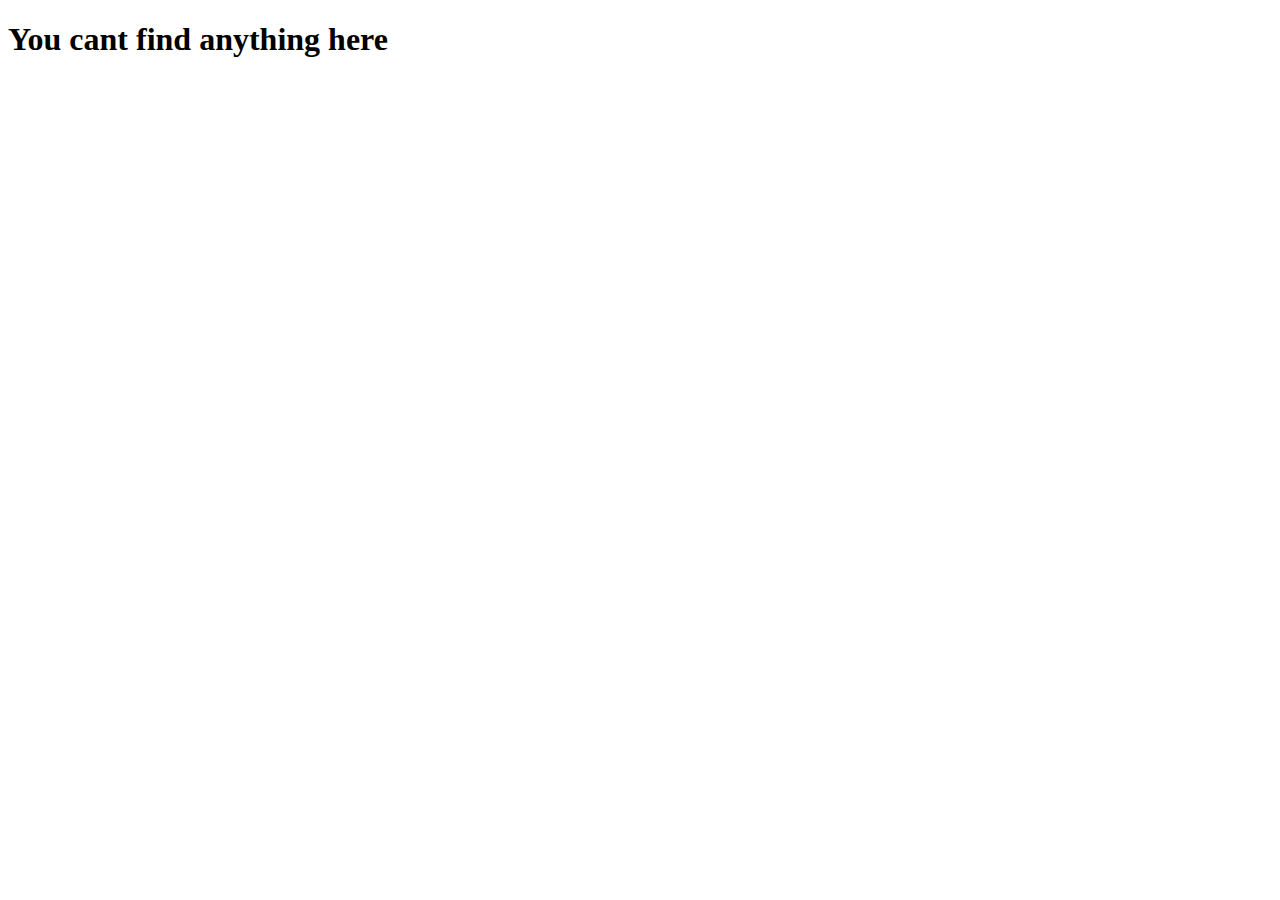
<file: Empty.html>
<!DOCTYPE html>
<html lang="en">
<head>
    <meta charset="UTF-8">
    <meta http-equiv="X-UA-Compatible" content="IE=edge">
    <meta name="viewport" content="width=device-width, initial-scale=1.0">
    <title>Empty</title>
</head>
<body>
    <h1>You cant find anything here </h1>
</body>
</html>
</file>
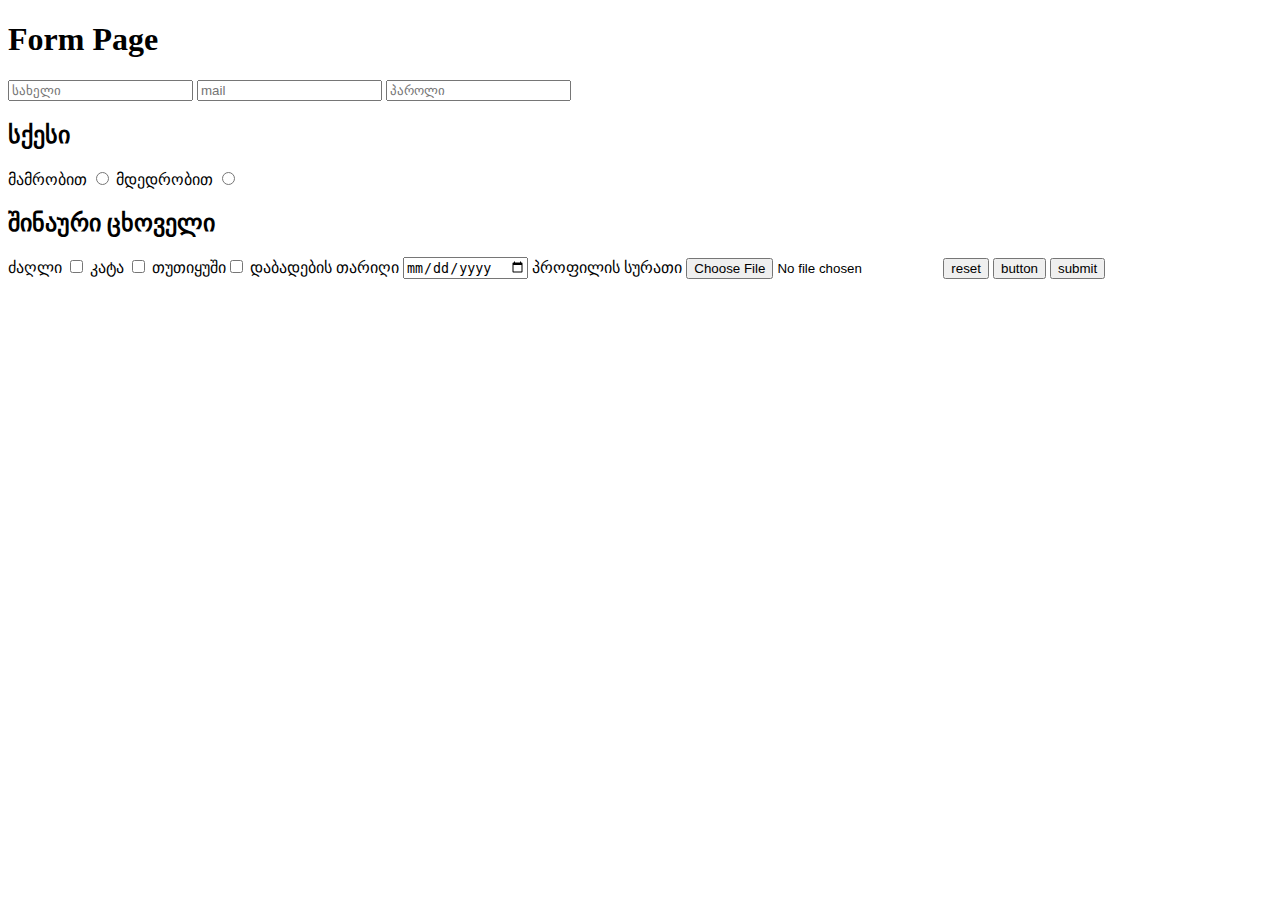
<file: Fourth.html>
<!DOCTYPE html>
<html lang="en">
<head>
    <meta charset="UTF-8">
    <meta http-equiv="X-UA-Compatible" content="IE=edge">
    <meta name="viewport" content="width=device-width, initial-scale=1.0">
    <title>Form</title>
</head>
<body>
    <h1>Form Page </h1>
    <form> 
        <div>
            
        
        <input type="name" required placeholder="სახელი">
        <input type="email"required placeholder="mail">
        <input type="password"required placeholder="პაროლი">
        </div>

<h2>სქესი</h2>

   მამრობით <input type="radio" name="sqesi">  მდედრობით  <input type="radio" name="sqesi">

<h2>შინაური ცხოველი </h2> 

    ძაღლი <input type="checkbox" > 
    კატა <input type="checkbox" >
    თუთიყუში<input type="checkbox" >
    დაბადების თარიღი <input type="date">
    პროფილის სურათი <input type="file">

    <button type="reset">reset</button>
    <button type="button">button</button>
    <button type="submit">submit </button>
    </form>
</body>
</html>
</file>
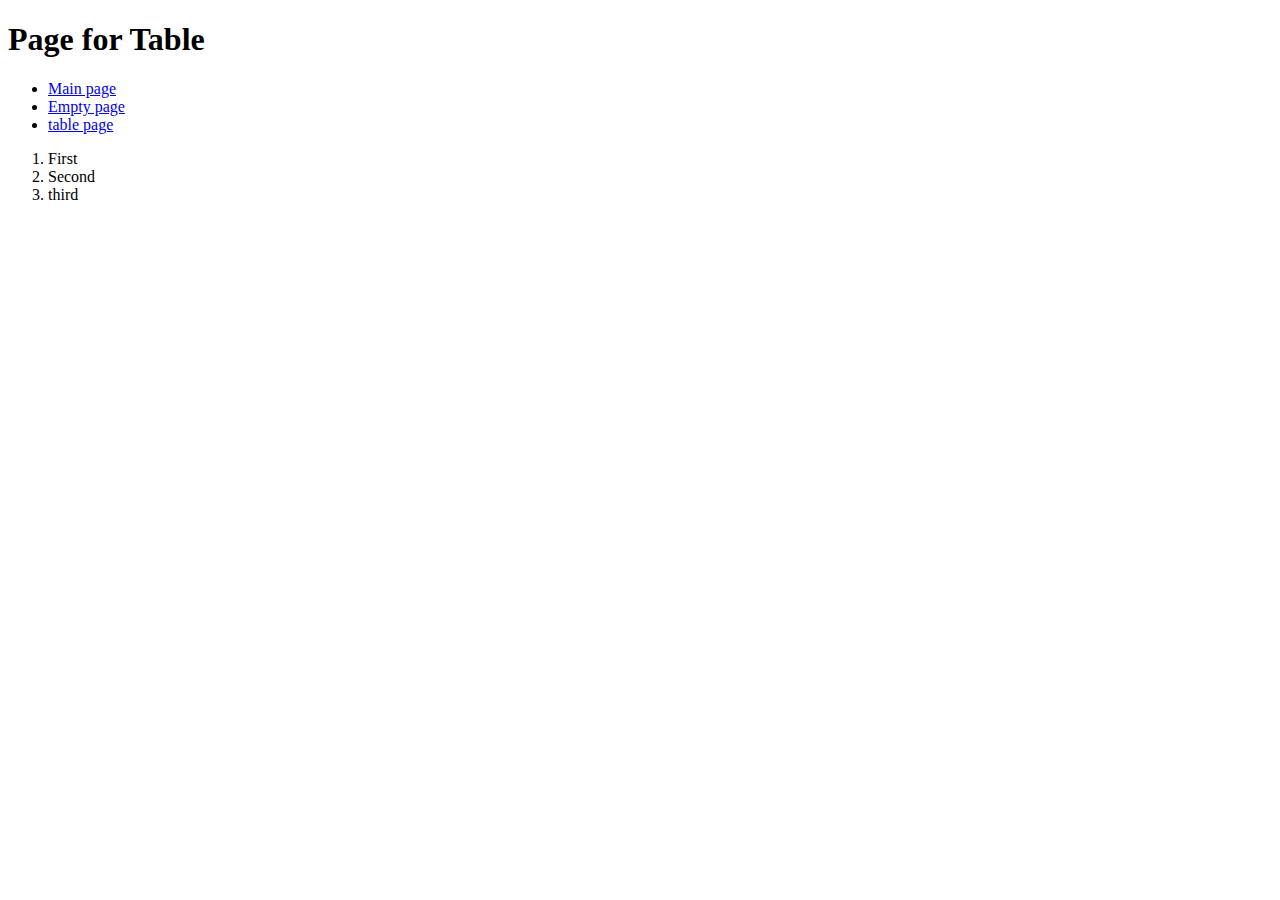
<file: Second.html>
<!DOCTYPE html>
<html lang="en">
<head>
    <meta charset="UTF-8">
    <meta http-equiv="X-UA-Compatible" content="IE=edge">
    <meta name="viewport" content="width=device-width, initial-scale=1.0">
    <title>New Tab </title>
</head>
<body>
    <h1> Page for Table </h1>
    
    <ul>
        <li><a href="./index.html">Main page </a> </li>

        <li><a href="./Empty.html">Empty page </a></li>
        
        <li><a href="./Third.html"> table page </a> </li>
    </ul>
    <ol>
        <li> First </li>
        <li>Second </li>
        <li>third </li>

    </ol>
    
</body>
</html>
</file>
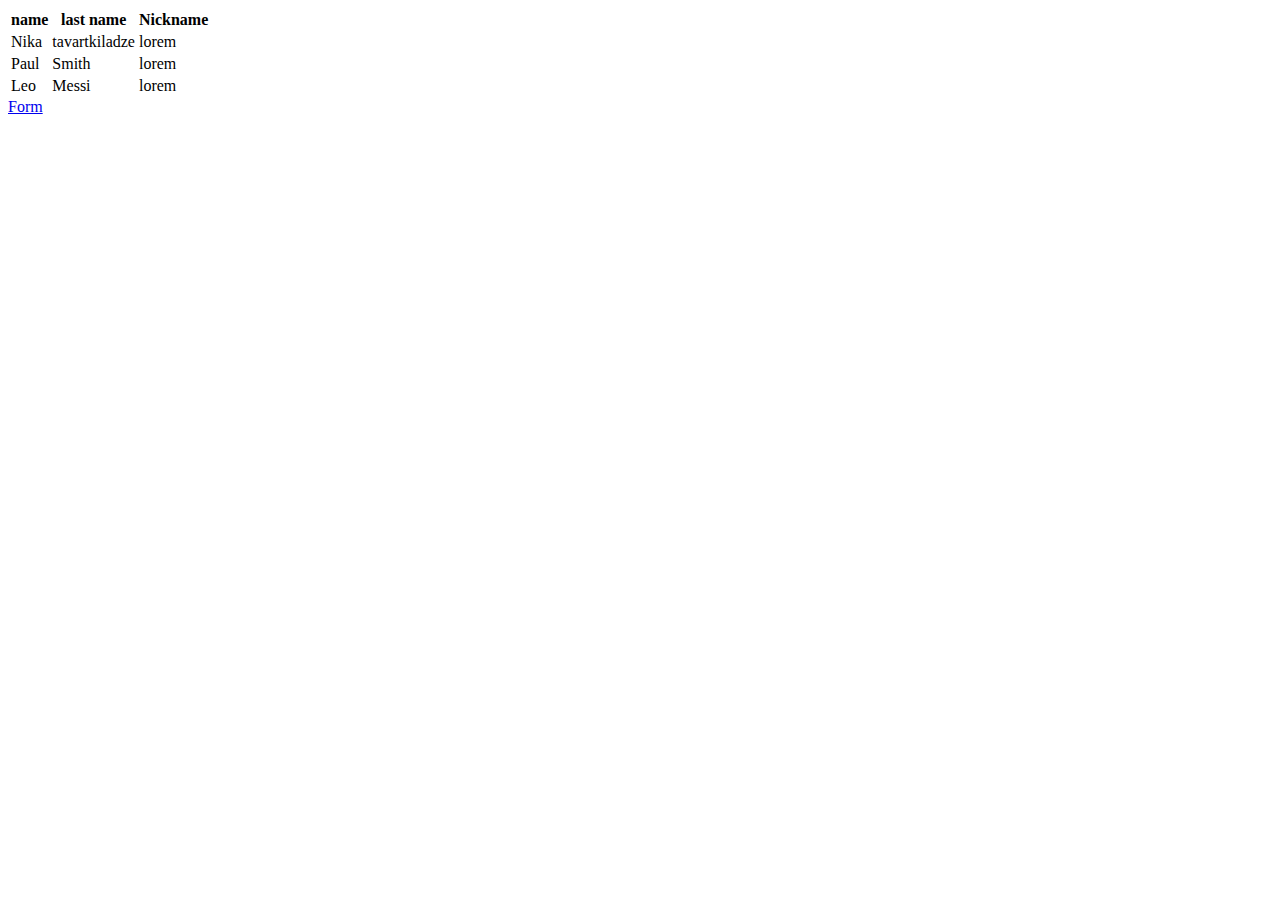
<file: Third.html>
<!DOCTYPE html>
<html lang="en">
<head>
    <meta charset="UTF-8">
    <meta http-equiv="X-UA-Compatible" content="IE=edge">
    <meta name="viewport" content="width=device-width, initial-scale=1.0">
    <title>Table </title>
</head>
<body>
    <table>
        <thead>
            <tr>
                <th> name </th>
                <th>last name </th>
                <th>Nickname</th>
            </tr>
        </thead>
        <tbody>
            <tr>
                <td>Nika </td>
                <td>tavartkiladze </td>
                <td>lorem </td>

            </tr>
         </tbody>
         <tbody>
            <tr>
                <td>Paul </td>
                <td>Smith </td>
                <td>lorem </td>
                
            </tr>
         </tbody>
         <tbody>
            <tr>
                <td>Leo</td>
                <td>Messi</td>
                <td>lorem </td>
            </tr>
         </tbody>
    </table>
    <a href="./Fourth.html">Form </a>
</body>
</html>
</file>
